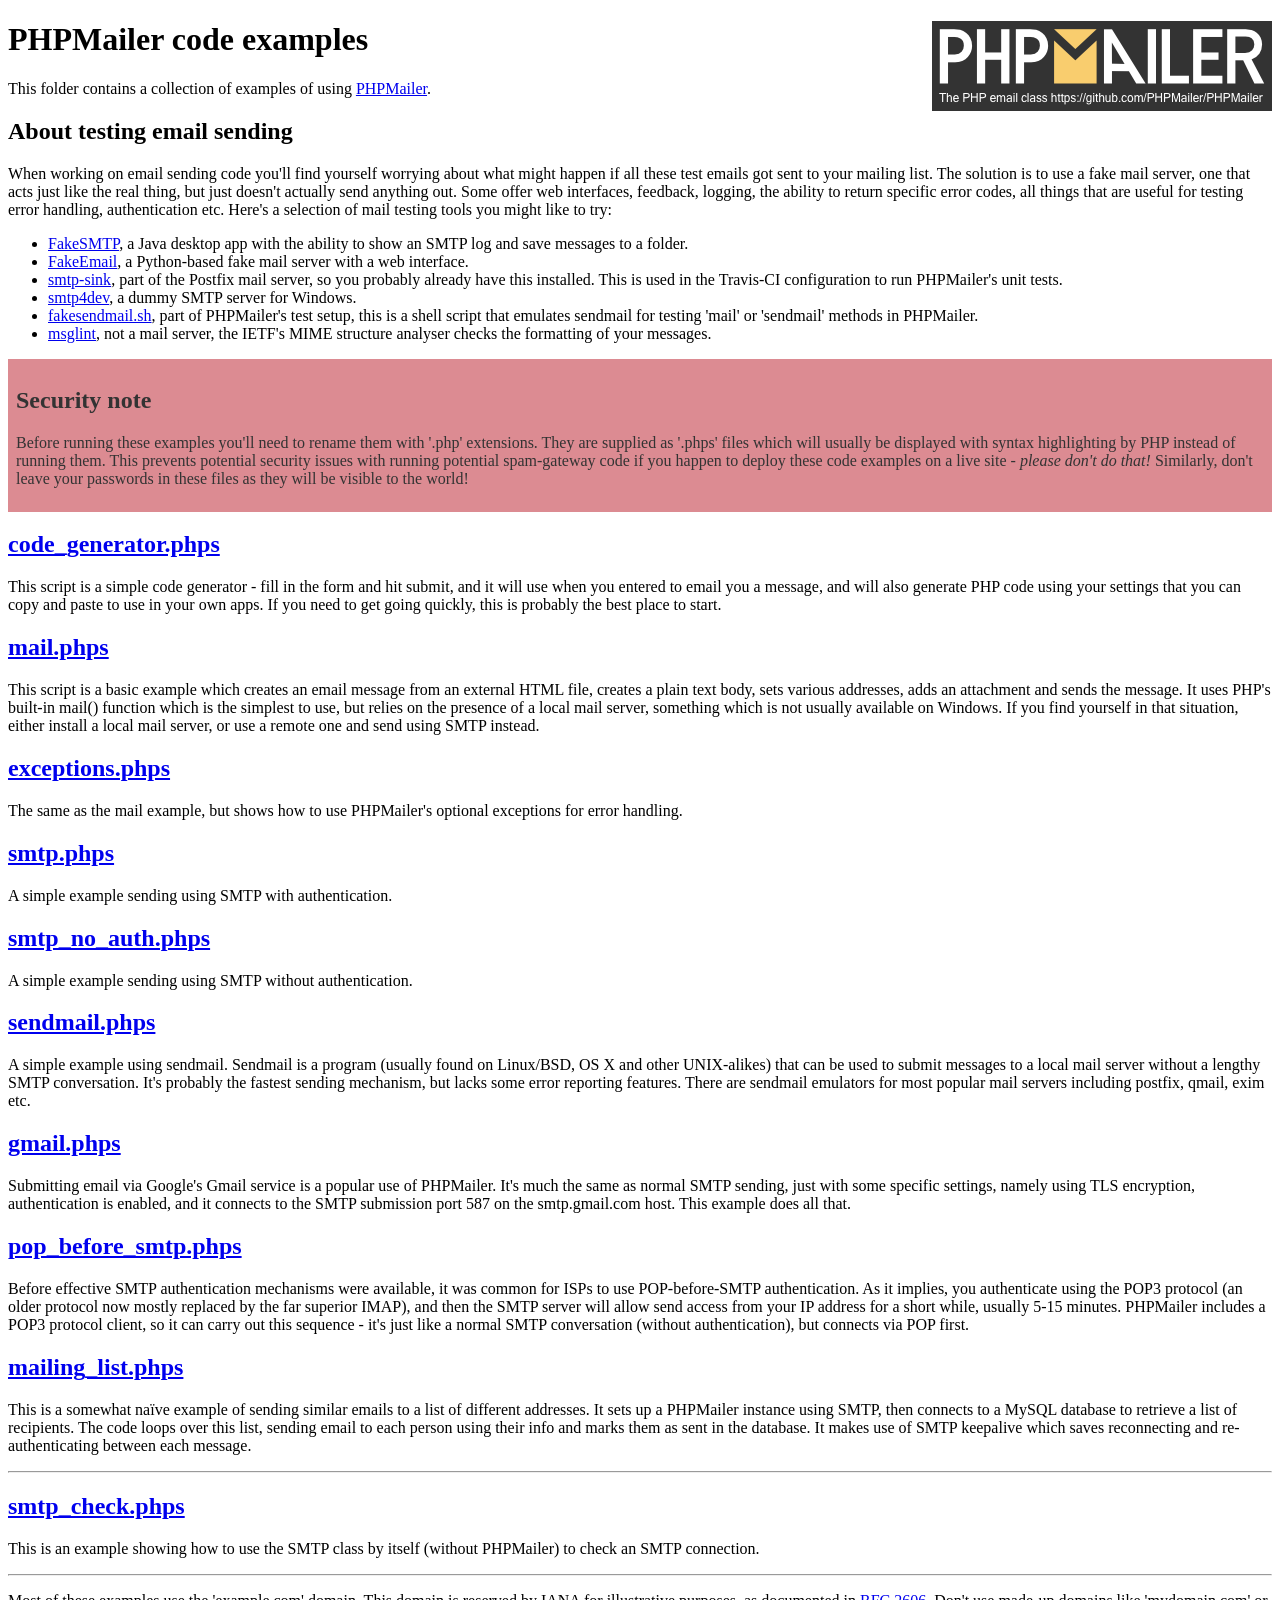
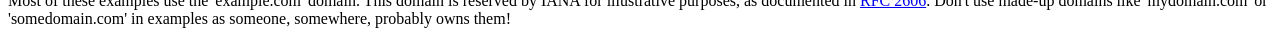
<file: dashboard/mailer/examples/index.html>
<!DOCTYPE html>
<html>
<head>
	<meta charset="UTF-8">
	<title>PHPMailer Examples</title>
</head>
<body>
<h1>PHPMailer code examples<a href="https://github.com/PHPMailer/PHPMailer"><img src="images/phpmailer.png" style="float:right; border:0;" alt="PHPMailer logo"></a></h1>
<p>This folder contains a collection of examples of using <a href="https://github.com/PHPMailer/PHPMailer">PHPMailer</a>.</p>
<h2>About testing email sending</h2>
<p>When working on email sending code you'll find yourself worrying about what might happen if all these test emails got sent to your mailing list. The solution is to use a fake mail server, one that acts just like the real thing, but just doesn't actually send anything out. Some offer web interfaces, feedback, logging, the ability to return specific error codes, all things that are useful for testing error handling, authentication etc. Here's a selection of mail testing tools you might like to try:</p>
<ul>
  <li><a href="https://github.com/Nilhcem/FakeSMTP">FakeSMTP</a>, a Java desktop app with the ability to show an SMTP log and save messages to a folder. </li>
  <li><a href="https://github.com/isotoma/FakeEmail">FakeEmail</a>, a Python-based fake mail server with a web interface.</li>
  <li><a href="http://www.postfix.org/smtp-sink.1.html">smtp-sink</a>, part of the Postfix mail server, so you probably already have this installed. This is used in the Travis-CI configuration to run PHPMailer's unit tests.</li>
  <li><a href="http://smtp4dev.codeplex.com">smtp4dev</a>, a dummy SMTP server for Windows.</li>
  <li><a href="https://github.com/PHPMailer/PHPMailer/blob/master/test/fakesendmail.sh">fakesendmail.sh</a>, part of PHPMailer's test setup, this is a shell script that emulates sendmail for testing 'mail' or 'sendmail' methods in PHPMailer.</li>
  <li><a href="http://tools.ietf.org/tools/msglint/">msglint</a>, not a mail server, the IETF's MIME structure analyser checks the formatting of your messages.</li>
</ul>
<div style="padding: 8px; color: #333333; background-color: #dc8b92">
<h2>Security note</h2>
<p>Before running these examples you'll need to rename them with '.php' extensions. They are supplied as '.phps' files which will usually be displayed with syntax highlighting by PHP instead of running them. This prevents potential security issues with running potential spam-gateway code if you happen to deploy these code examples on a live site - <em>please don't do that!</em> Similarly, don't leave your passwords in these files as they will be visible to the world!</p>
</div>
<h2><a href="code_generator.phps">code_generator.phps</a></h2>
<p>This script is a simple code generator - fill in the form and hit submit, and it will use when you entered to email you a message, and will also generate PHP code using your settings that you can copy and paste to use in your own apps. If you need to get going quickly, this is probably the best place to start.</p>
<h2><a href="mail.phps">mail.phps</a></h2>
<p>This script is a basic example which creates an email message from an external HTML file, creates a plain text body, sets various addresses, adds an attachment and sends the message. It uses PHP's built-in mail() function which is the simplest to use, but relies on the presence of a local mail server, something which is not usually available on Windows. If you find yourself in that situation, either install a local mail server, or use a remote one and send using SMTP instead.</p>
<h2><a href="exceptions.phps">exceptions.phps</a></h2>
<p>The same as the mail example, but shows how to use PHPMailer's optional exceptions for error handling.</p>
<h2><a href="smtp.phps">smtp.phps</a></h2>
<p>A simple example sending using SMTP with authentication.</p>
<h2><a href="smtp_no_auth.phps">smtp_no_auth.phps</a></h2>
<p>A simple example sending using SMTP without authentication.</p>
<h2><a href="sendmail.phps">sendmail.phps</a></h2>
<p>A simple example using sendmail. Sendmail is a program (usually found on Linux/BSD, OS X and other UNIX-alikes) that can be used to submit messages to a local mail server without a lengthy SMTP conversation. It's probably the fastest sending mechanism, but lacks some error reporting features. There are sendmail emulators for most popular mail servers including postfix, qmail, exim etc.</p>
<h2><a href="gmail.phps">gmail.phps</a></h2>
<p>Submitting email via Google's Gmail service is a popular use of PHPMailer. It's much the same as normal SMTP sending, just with some specific settings, namely using TLS encryption, authentication is enabled, and it connects to the SMTP submission port 587 on the smtp.gmail.com host. This example does all that.</p>
<h2><a href="pop_before_smtp.phps">pop_before_smtp.phps</a></h2>
<p>Before effective SMTP authentication mechanisms were available, it was common for ISPs to use POP-before-SMTP authentication. As it implies, you authenticate using the POP3 protocol (an older protocol now mostly replaced by the far superior IMAP), and then the SMTP server will allow send access from your IP address for a short while, usually 5-15 minutes. PHPMailer includes a POP3 protocol client, so it can carry out this sequence - it's just like a normal SMTP conversation (without authentication), but connects via POP first.</p>
<h2><a href="mailing_list.phps">mailing_list.phps</a></h2>
<p>This is a somewhat naïve example of sending similar emails to a list of different addresses. It sets up a PHPMailer instance using SMTP, then connects to a MySQL database to retrieve a list of recipients. The code loops over this list, sending email to each person using their info and marks them as sent in the database. It makes use of SMTP keepalive which saves reconnecting and re-authenticating between each message.</p>
<hr>
<h2><a href="smtp_check.phps">smtp_check.phps</a></h2>
<p>This is an example showing how to use the SMTP class by itself (without PHPMailer) to check an SMTP connection.</p>
<hr>
<p>Most of these examples use the 'example.com' domain. This domain is reserved by IANA for illustrative purposes, as documented in <a href="http://tools.ietf.org/html/rfc2606">RFC 2606</a>. Don't use made-up domains like 'mydomain.com' or 'somedomain.com' in examples as someone, somewhere, probably owns them!</p>
</body>
</html>
</file>
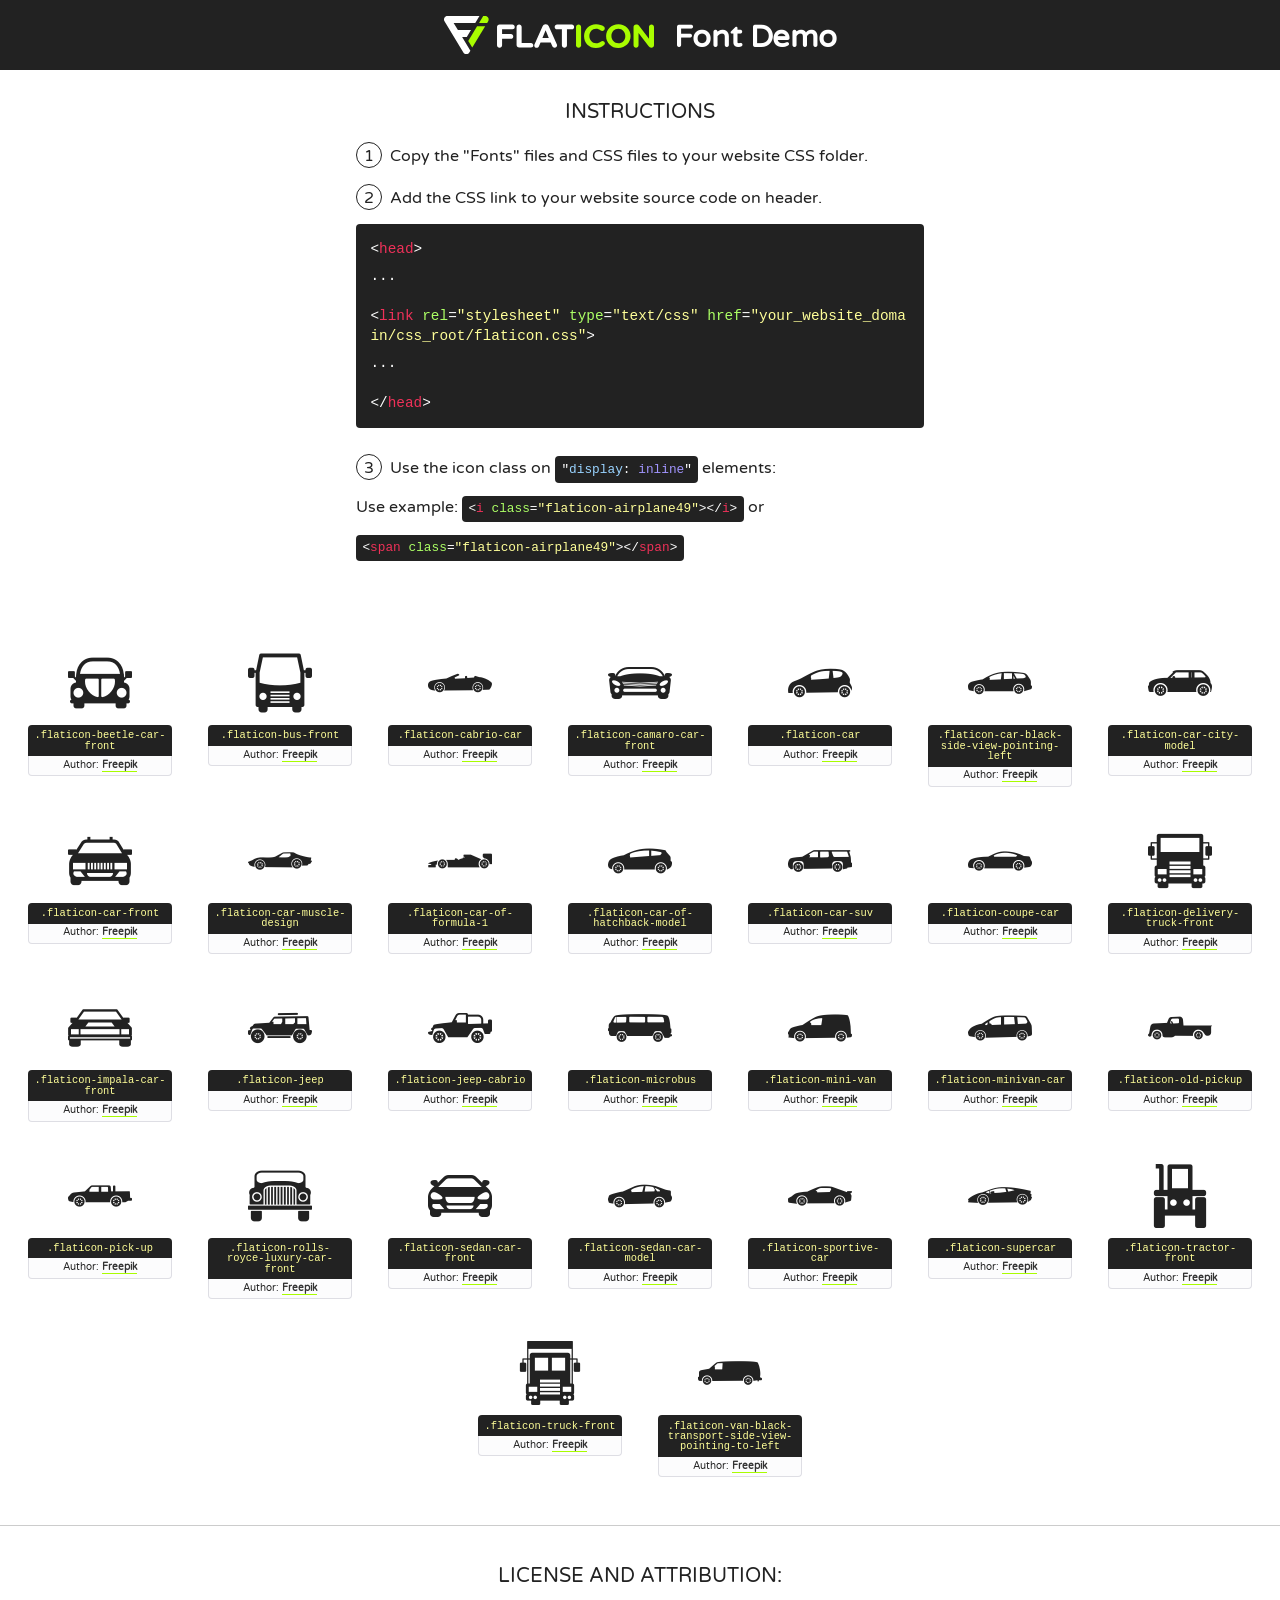
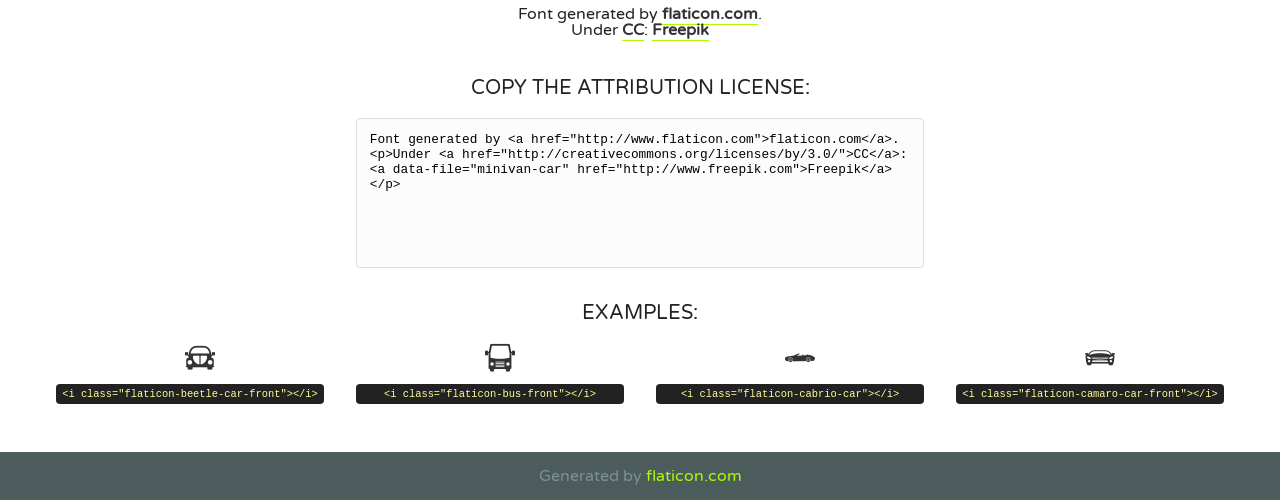
<file: assets/catcars/font/flaticon.html>
<!DOCTYPE html>
<!--
  Flaticon icon font: Flaticon
  Creation date: 22/06/2016 15:07
-->
<html>
<!DOCTYPE html>
<html>

<head>
    <title>Flaticon WebFont</title>
    <link href="http://fonts.googleapis.com/css?family=Varela+Round" rel="stylesheet" type="text/css" />
    <link rel="stylesheet" type="text/css" href="flaticon.css">
    <meta charset="UTF-8">
    <style>
    html, body, div, span, applet, object, iframe,
    h1, h2, h3, h4, h5, h6, p, blockquote, pre,
    a, abbr, acronym, address, big, cite, code,
    del, dfn, em, img, ins, kbd, q, s, samp,
    small, strike, strong, sub, sup, tt, var,
    b, u, i, center,
    dl, dt, dd, ol, ul, li,
    fieldset, form, label, legend,
    table, caption, tbody, tfoot, thead, tr, th, td,
    article, aside, canvas, details, embed, 
    figure, figcaption, footer, header, hgroup, 
    menu, nav, output, ruby, section, summary,
    time, mark, audio, video {
        margin: 0;
        padding: 0;
        border: 0;
        font-size: 100%;
        font: inherit;
        vertical-align: baseline;
    }
    /* HTML5 display-role reset for older browsers */
    article, aside, details, figcaption, figure, 
    footer, header, hgroup, menu, nav, section {
        display: block;
    }
    body {
        line-height: 1;
    }
    ol, ul {
        list-style: none;
    }
    blockquote, q {
        quotes: none;
    }
    blockquote:before, blockquote:after,
    q:before, q:after {
        content: '';
        content: none;
    }
    table {
        border-collapse: collapse;
        border-spacing: 0;
    }
    body {
        font-family: 'Varela Round', Helvetica, Arial, sans-serif;
        font-size: 16px;
        color: #222;
    }
    a {
        color: #333;
        border-bottom: 1px solid #a9fd00;
        font-weight: bold;
        text-decoration: none;
    }
    * {
        -moz-box-sizing: border-box;
        -webkit-box-sizing: border-box;
        box-sizing: border-box;
        margin: 0;
        padding: 0;
    }
    [class^="flaticon-"]:before, [class*=" flaticon-"]:before, [class^="flaticon-"]:after, [class*=" flaticon-"]:after {
        font-family: Flaticon;
        font-size: 30px;
        font-style: normal;
        margin-left: 20px;
        color: #333;
    }
    .wrapper {
        max-width: 600px;
        margin: auto;
        padding: 0 1em;
    }
    .title {
        font-size: 1.25em;
        text-align: center;
        margin-bottom: 1em;
        text-transform: uppercase;
    }
    header {
        text-align: center;
        background-color: #222;
        color: #fff;
        padding: 1em;
    }
    header .logo {
        width: 210px;
        height: 38px;
        display: inline-block;
        vertical-align: middle;
        margin-right: 1em;
        border: none;
    }
    header strong {
        font-size: 1.95em;
        font-weight: bold;
        vertical-align: middle;
        margin-top: 5px;
        display: inline-block;
    }
    .demo {
        margin: 2em auto;
        line-height: 1.25em;
    }
    .demo ul li {
        margin-bottom: 1em;
    }
    .demo ul li .num {
        color: #222;
        border-radius: 20px;
        display: inline-block;
        width: 26px;
        padding: 3px;
        height: 26px;
        text-align: center;
        margin-right: 0.5em;
        border: 1px solid #222;
    }
    .demo ul li code {
        background-color: #222;
        border-radius: 4px;
        padding: 0.25em 0.5em;
        display: inline-block;
        color: #fff;
        font-family: Consolas,Monaco,Lucida Console,Liberation Mono,DejaVu Sans Mono,Bitstream Vera Sans Mono,Courier New, monospace;
        font-weight: lighter;
        margin-top: 1em;
        font-size: 0.8em;
        word-break: break-all;
    }
    .demo ul li code.big {
        padding: 1em;
        font-size: 0.9em;
    }
    .demo ul li code .red {
        color: #EF3159;
    }
    .demo ul li code .green {
        color: #ACFF65;
    }
    .demo ul li code .yellow {
        color: #FFFF99;
    }
    .demo ul li code .blue {
        color: #99D3FF;
    }
    .demo ul li code .purple {
        color: #A295FF;
    }
    .demo ul li code .dots {
        margin-top: 0.5em;
        display: block;
    }
    #glyphs {
        border-bottom: 1px solid #ccc;
        padding: 2em 0;
        text-align: center;
    }
    .glyph {
        display: inline-block;
        width: 9em;
        margin: 1em;
        text-align: center;
        vertical-align: top;
        background: #FFF;
    }
    .glyph .glyph-icon {
        padding: 10px;
        display: block;
        font-family:"Flaticon";
        font-size: 64px;
        line-height: 1;
    }
    .glyph .glyph-icon:before {
        font-size: 64px;
        color: #222;
        margin-left: 0;
    }
    .class-name {
        font-size: 0.65em;
        background-color: #222;
        color: #fff;
        border-radius: 4px 4px 0 0;
        padding: 0.5em;
        color: #FFFF99;
        font-family: Consolas,Monaco,Lucida Console,Liberation Mono,DejaVu Sans Mono,Bitstream Vera Sans Mono,Courier New, monospace;
    }
    .author-name {
        font-size: 0.6em;
        background-color: #fcfcfd;
        border: 1px solid #DEDEE4;
        border-top: 0;
        border-radius: 0 0 4px 4px;
        padding: 0.5em;
    }
    .class-name:last-child {
        font-size: 10px;
        color:#888;
    }
    .class-name:last-child a {
        font-size: 10px;
        color:#555;
    }
    .class-name:last-child a:hover {
        color:#a9fd00;
    }
    .glyph > input {
        display: block;
        width: 100px;
        margin: 5px auto;
        text-align: center;
        font-size: 12px;
        cursor: text;
    }
    .glyph > input.icon-input {
        font-family:"Flaticon";
        font-size: 16px;
        margin-bottom: 10px;
    }
    .attribution .title {
        margin-top: 2em;
    }
    .attribution textarea {
        background-color: #fcfcfd;
        padding: 1em;
        border: none;
        box-shadow: none;
        border: 1px solid #DEDEE4;
        border-radius: 4px;
        resize: none;
        width: 100%;
        height: 150px;
        font-size: 0.8em;
        font-family: Consolas,Monaco,Lucida Console,Liberation Mono,DejaVu Sans Mono,Bitstream Vera Sans Mono,Courier New, monospace;
        -webkit-appearance: none;
    }
    .iconsuse {
        margin: 2em auto;
        text-align: center;
        max-width: 1200px;
    }
    .iconsuse:after {
        content: '';
        display: table;
        clear: both;
    }
    .iconsuse .image {
        float: left;
        width: 25%;
        padding: 0 1em;
    }
    .iconsuse .image p {
        margin-bottom: 1em;
    }
    .iconsuse .image span {
        display: block;
        font-size: 0.65em;
        background-color: #222;
        color: #fff;
        border-radius: 4px;
        padding: 0.5em;
        color: #FFFF99;
        margin-top: 1em;
        font-family: Consolas,Monaco,Lucida Console,Liberation Mono,DejaVu Sans Mono,Bitstream Vera Sans Mono,Courier New, monospace;
    }
    #footer {
        text-align: center;
        background-color: #4C5B5C;
        color: #7c9192;
        padding: 1em;
    }
    #footer a {
        border: none;
        color: #a9fd00;
        font-weight: normal;
    }
    @media (max-width: 960px) {
        .iconsuse .image {
            width: 50%;
        }
    }
    @media (max-width: 560px) {
        .iconsuse .image {
            width: 100%;
        }
    }
    </style>
</head>

<body class="characters-off">

    <header>
        <a href="http://www.flaticon.com" target="_blank" class="logo">
            <svg version="1.1" xmlns="http://www.w3.org/2000/svg" xmlns:xlink="http://www.w3.org/1999/xlink" xmlns:a="http://ns.adobe.com/AdobeSVGViewerExtensions/3.0/" viewBox="0 0 560.875 102.036" enable-background="new 0 0 560.875 102.036" xml:space="preserve">
                <defs>
                </defs>
                <g>
                    <g class="letters">
                        <path fill="#ffffff" d="M141.596,29.675c0-3.777,2.985-6.767,6.764-6.767h34.438c3.426,0,6.15,2.728,6.15,6.15
                        c0,3.43-2.724,6.149-6.15,6.149h-27.674v13.091h23.719c3.429,0,6.151,2.724,6.151,6.15c0,3.43-2.723,6.149-6.151,6.149h-23.719
                        v17.574c0,3.773-2.986,6.761-6.764,6.761c-3.779,0-6.764-2.989-6.764-6.761V29.675z"></path>
                        <path fill="#ffffff" d="M193.844,29.149c0-3.781,2.985-6.767,6.764-6.767c3.776,0,6.763,2.985,6.763,6.767v42.957h25.039
                        c3.426,0,6.149,2.726,6.149,6.153c0,3.425-2.723,6.15-6.149,6.15h-31.802c-3.779,0-6.764-2.986-6.764-6.768V29.149z"></path>
                        <path fill="#ffffff" d="M241.891,75.71l21.438-48.407c1.492-3.341,4.215-5.357,7.906-5.357h0.792
                        c3.686,0,6.323,2.017,7.815,5.357l21.439,48.407c0.436,0.967,0.701,1.845,0.701,2.723c0,3.602-2.809,6.501-6.414,6.501
                        c-3.161,0-5.269-1.845-6.499-4.655l-4.132-9.661h-27.059l-4.301,10.102c-1.144,2.631-3.426,4.214-6.237,4.214
                        c-3.517,0-6.24-2.81-6.24-6.325C241.1,77.64,241.451,76.677,241.891,75.71z M279.932,58.666l-8.521-20.297l-8.526,20.297H279.932
                        z"></path>
                        <path fill="#ffffff" d="M314.864,35.387H301.86c-3.429,0-6.239-2.813-6.239-6.238c0-3.429,2.811-6.24,6.239-6.24h39.533
                        c3.426,0,6.237,2.811,6.237,6.24c0,3.425-2.811,6.238-6.237,6.238h-13.001v42.785c0,3.773-2.99,6.761-6.764,6.761
                        c-3.779,0-6.764-2.989-6.764-6.761V35.387z"></path>
                        <path fill="#A9FD00" d="M352.615,29.149c0-3.781,2.985-6.767,6.767-6.767c3.774,0,6.761,2.985,6.761,6.767v49.024
                        c0,3.773-2.987,6.761-6.761,6.761c-3.781,0-6.767-2.989-6.767-6.761V29.149z"></path>
                        <path fill="#A9FD00" d="M374.132,53.836v-0.179c0-17.481,13.178-31.801,32.065-31.801c9.22,0,15.459,2.458,20.557,6.238
                        c1.402,1.054,2.637,2.985,2.637,5.357c0,3.692-2.985,6.59-6.681,6.59c-1.845,0-3.071-0.702-4.044-1.319
                        c-3.776-2.813-7.729-4.393-12.562-4.393c-10.364,0-17.831,8.611-17.831,19.154v0.173c0,10.542,7.291,19.329,17.831,19.329
                        c5.715,0,9.492-1.756,13.359-4.834c1.049-0.874,2.458-1.491,4.039-1.491c3.429,0,6.325,2.813,6.325,6.236
                        c0,2.106-1.056,3.78-2.282,4.834c-5.539,4.834-12.036,7.733-21.878,7.733C387.572,85.464,374.132,71.493,374.132,53.836z"></path>
                        <path fill="#A9FD00" d="M433.009,53.836v-0.179c0-17.481,13.79-31.801,32.766-31.801c18.981,0,32.592,14.143,32.592,31.628v0.173
                        c0,17.483-13.785,31.807-32.769,31.807C446.625,85.464,433.009,71.32,433.009,53.836z M484.224,53.836v-0.179
                        c0-10.539-7.725-19.326-18.626-19.326c-10.893,0-18.449,8.611-18.449,19.154v0.173c0,10.542,7.73,19.329,18.626,19.329
                        C476.676,72.986,484.224,64.378,484.224,53.836z"></path>
                        <path fill="#A9FD00" d="M506.233,29.321c0-3.774,2.99-6.763,6.767-6.763h1.401c3.252,0,5.183,1.583,7.029,3.953l26.093,34.265
                        V29.059c0-3.692,2.99-6.677,6.681-6.677c3.683,0,6.671,2.985,6.671,6.677v48.934c0,3.78-2.987,6.765-6.764,6.765h-0.436
                        c-3.257,0-5.188-1.581-7.034-3.953l-27.056-35.492v32.944c0,3.687-2.985,6.676-6.678,6.676c-3.683,0-6.673-2.989-6.673-6.676
                        V29.321z"></path>
                    </g>
                    <g class="insignia">
                        <path fill="#ffffff" d="M48.372,56.137h12.517l11.156-18.537H37.186L25.688,18.539h57.825L94.668,0H9.271
                        C5.925,0,2.842,1.801,1.198,4.716c-1.644,2.907-1.593,6.482,0.134,9.343l50.38,83.501c1.678,2.781,4.689,4.476,7.938,4.476
                        c3.246,0,6.257-1.695,7.935-4.476l2.898-4.804L48.372,56.137z"></path>
                        <g class="i">
                            <path fill="#A9FD00" d="M93.575,18.539h0.031v0.004l21.652,0.004l2.705-4.488c1.727-2.861,1.778-6.436,0.133-9.343
                            C116.454,1.801,113.371,0,110.026,0h-5.294L93.575,18.539z"></path>
                            <polygon fill="#A9FD00" points="88.291,27.356 64.725,66.486 75.519,84.404 109.942,27.356"></polygon>
                        </g>
                    </g>
                </g>
            </svg>
        </a>
        <strong>Font Demo</strong>
    </header>


    <section class="demo wrapper">

        <p class="title">Instructions</p>

        <ul>
            <li>
                <span class="num">1</span>Copy the "Fonts" files and CSS files to your website CSS folder.
            </li>
            <li>
                <span class="num">2</span>Add the CSS link to your website source code on header.
                <code class="big">
                    &lt;<span class="red">head</span>&gt;
                    <br/><span class="dots">...</span>
                    <br/>&lt;<span class="red">link</span> <span class="green">rel</span>=<span class="yellow">"stylesheet"</span> <span class="green">type</span>=<span class="yellow">"text/css"</span> <span class="green">href</span>=<span class="yellow">"your_website_domain/css_root/flaticon.css"</span>&gt;
                    <br/><span class="dots">...</span>
                    <br/>&lt;/<span class="red">head</span>&gt;
                </code>
            </li>

            <li>
                <p>
                    <span class="num">3</span>Use the icon class on <code>"<span class="blue">display</span>:<span class="purple"> inline</span>"</code> elements:
                    <br />
                    Use example: <code>&lt;<span class="red">i</span> <span class="green">class</span>=<span class="yellow">&quot;flaticon-airplane49&quot;</span>&gt;&lt;/<span class="red">i</span>&gt;</code> or <code>&lt;<span class="red">span</span> <span class="green">class</span>=<span class="yellow">&quot;flaticon-airplane49&quot;</span>&gt;&lt;/<span class="red">span</span>&gt;</code>
            </li>
        </ul>

    </section>




   <section id="glyphs">          
    
      
        <div class="glyph"><div class="glyph-icon flaticon-beetle-car-front"></div>
            <div class="class-name">.flaticon-beetle-car-front</div>
            <div class="author-name">Author: <a data-file="beetle-car-front" href="http://www.freepik.com">Freepik</a> </div> 
        </div>        
        
        <div class="glyph"><div class="glyph-icon flaticon-bus-front"></div>
            <div class="class-name">.flaticon-bus-front</div>
            <div class="author-name">Author: <a data-file="bus-front" href="http://www.freepik.com">Freepik</a> </div> 
        </div>        
        
        <div class="glyph"><div class="glyph-icon flaticon-cabrio-car"></div>
            <div class="class-name">.flaticon-cabrio-car</div>
            <div class="author-name">Author: <a data-file="cabrio-car" href="http://www.freepik.com">Freepik</a> </div> 
        </div>        
        
        <div class="glyph"><div class="glyph-icon flaticon-camaro-car-front"></div>
            <div class="class-name">.flaticon-camaro-car-front</div>
            <div class="author-name">Author: <a data-file="camaro-car-front" href="http://www.freepik.com">Freepik</a> </div> 
        </div>        
        
        <div class="glyph"><div class="glyph-icon flaticon-car"></div>
            <div class="class-name">.flaticon-car</div>
            <div class="author-name">Author: <a data-file="car" href="http://www.freepik.com">Freepik</a> </div> 
        </div>        
        
        <div class="glyph"><div class="glyph-icon flaticon-car-black-side-view-pointing-left"></div>
            <div class="class-name">.flaticon-car-black-side-view-pointing-left</div>
            <div class="author-name">Author: <a data-file="car-black-side-view-pointing-left" href="http://www.freepik.com">Freepik</a> </div> 
        </div>        
        
        <div class="glyph"><div class="glyph-icon flaticon-car-city-model"></div>
            <div class="class-name">.flaticon-car-city-model</div>
            <div class="author-name">Author: <a data-file="car-city-model" href="http://www.freepik.com">Freepik</a> </div> 
        </div>        
        
        <div class="glyph"><div class="glyph-icon flaticon-car-front"></div>
            <div class="class-name">.flaticon-car-front</div>
            <div class="author-name">Author: <a data-file="car-front" href="http://www.freepik.com">Freepik</a> </div> 
        </div>        
        
        <div class="glyph"><div class="glyph-icon flaticon-car-muscle-design"></div>
            <div class="class-name">.flaticon-car-muscle-design</div>
            <div class="author-name">Author: <a data-file="car-muscle-design" href="http://www.freepik.com">Freepik</a> </div> 
        </div>        
        
        <div class="glyph"><div class="glyph-icon flaticon-car-of-formula-1"></div>
            <div class="class-name">.flaticon-car-of-formula-1</div>
            <div class="author-name">Author: <a data-file="car-of-formula-1" href="http://www.freepik.com">Freepik</a> </div> 
        </div>        
        
        <div class="glyph"><div class="glyph-icon flaticon-car-of-hatchback-model"></div>
            <div class="class-name">.flaticon-car-of-hatchback-model</div>
            <div class="author-name">Author: <a data-file="car-of-hatchback-model" href="http://www.freepik.com">Freepik</a> </div> 
        </div>        
        
        <div class="glyph"><div class="glyph-icon flaticon-car-suv"></div>
            <div class="class-name">.flaticon-car-suv</div>
            <div class="author-name">Author: <a data-file="car-suv" href="http://www.freepik.com">Freepik</a> </div> 
        </div>        
        
        <div class="glyph"><div class="glyph-icon flaticon-coupe-car"></div>
            <div class="class-name">.flaticon-coupe-car</div>
            <div class="author-name">Author: <a data-file="coupe-car" href="http://www.freepik.com">Freepik</a> </div> 
        </div>        
        
        <div class="glyph"><div class="glyph-icon flaticon-delivery-truck-front"></div>
            <div class="class-name">.flaticon-delivery-truck-front</div>
            <div class="author-name">Author: <a data-file="delivery-truck-front" href="http://www.freepik.com">Freepik</a> </div> 
        </div>        
        
        <div class="glyph"><div class="glyph-icon flaticon-impala-car-front"></div>
            <div class="class-name">.flaticon-impala-car-front</div>
            <div class="author-name">Author: <a data-file="impala-car-front" href="http://www.freepik.com">Freepik</a> </div> 
        </div>        
        
        <div class="glyph"><div class="glyph-icon flaticon-jeep"></div>
            <div class="class-name">.flaticon-jeep</div>
            <div class="author-name">Author: <a data-file="jeep" href="http://www.freepik.com">Freepik</a> </div> 
        </div>        
        
        <div class="glyph"><div class="glyph-icon flaticon-jeep-cabrio"></div>
            <div class="class-name">.flaticon-jeep-cabrio</div>
            <div class="author-name">Author: <a data-file="jeep-cabrio" href="http://www.freepik.com">Freepik</a> </div> 
        </div>        
        
        <div class="glyph"><div class="glyph-icon flaticon-microbus"></div>
            <div class="class-name">.flaticon-microbus</div>
            <div class="author-name">Author: <a data-file="microbus" href="http://www.freepik.com">Freepik</a> </div> 
        </div>        
        
        <div class="glyph"><div class="glyph-icon flaticon-mini-van"></div>
            <div class="class-name">.flaticon-mini-van</div>
            <div class="author-name">Author: <a data-file="mini-van" href="http://www.freepik.com">Freepik</a> </div> 
        </div>        
        
        <div class="glyph"><div class="glyph-icon flaticon-minivan-car"></div>
            <div class="class-name">.flaticon-minivan-car</div>
            <div class="author-name">Author: <a data-file="minivan-car" href="http://www.freepik.com">Freepik</a> </div> 
        </div>        
        
        <div class="glyph"><div class="glyph-icon flaticon-old-pickup"></div>
            <div class="class-name">.flaticon-old-pickup</div>
            <div class="author-name">Author: <a data-file="old-pickup" href="http://www.freepik.com">Freepik</a> </div> 
        </div>        
        
        <div class="glyph"><div class="glyph-icon flaticon-pick-up"></div>
            <div class="class-name">.flaticon-pick-up</div>
            <div class="author-name">Author: <a data-file="pick-up" href="http://www.freepik.com">Freepik</a> </div> 
        </div>        
        
        <div class="glyph"><div class="glyph-icon flaticon-rolls-royce-luxury-car-front"></div>
            <div class="class-name">.flaticon-rolls-royce-luxury-car-front</div>
            <div class="author-name">Author: <a data-file="rolls-royce-luxury-car-front" href="http://www.freepik.com">Freepik</a> </div> 
        </div>        
        
        <div class="glyph"><div class="glyph-icon flaticon-sedan-car-front"></div>
            <div class="class-name">.flaticon-sedan-car-front</div>
            <div class="author-name">Author: <a data-file="sedan-car-front" href="http://www.freepik.com">Freepik</a> </div> 
        </div>        
        
        <div class="glyph"><div class="glyph-icon flaticon-sedan-car-model"></div>
            <div class="class-name">.flaticon-sedan-car-model</div>
            <div class="author-name">Author: <a data-file="sedan-car-model" href="http://www.freepik.com">Freepik</a> </div> 
        </div>        
        
        <div class="glyph"><div class="glyph-icon flaticon-sportive-car"></div>
            <div class="class-name">.flaticon-sportive-car</div>
            <div class="author-name">Author: <a data-file="sportive-car" href="http://www.freepik.com">Freepik</a> </div> 
        </div>        
        
        <div class="glyph"><div class="glyph-icon flaticon-supercar"></div>
            <div class="class-name">.flaticon-supercar</div>
            <div class="author-name">Author: <a data-file="supercar" href="http://www.freepik.com">Freepik</a> </div> 
        </div>        
        
        <div class="glyph"><div class="glyph-icon flaticon-tractor-front"></div>
            <div class="class-name">.flaticon-tractor-front</div>
            <div class="author-name">Author: <a data-file="tractor-front" href="http://www.freepik.com">Freepik</a> </div> 
        </div>        
        
        <div class="glyph"><div class="glyph-icon flaticon-truck-front"></div>
            <div class="class-name">.flaticon-truck-front</div>
            <div class="author-name">Author: <a data-file="truck-front" href="http://www.freepik.com">Freepik</a> </div> 
        </div>        
        
        <div class="glyph"><div class="glyph-icon flaticon-van-black-transport-side-view-pointing-to-left"></div>
            <div class="class-name">.flaticon-van-black-transport-side-view-pointing-to-left</div>
            <div class="author-name">Author: <a data-file="van-black-transport-side-view-pointing-to-left" href="http://www.freepik.com">Freepik</a> </div> 
        </div>        
        

    </section>



    <section class="attribution wrapper"   style="text-align:center;">

      <div class="title">License and attribution:</div><div class="attrDiv">Font generated by <a href="http://www.flaticon.com">flaticon.com</a>. <div><p>Under <a href="http://creativecommons.org/licenses/by/3.0/">CC</a>: <a data-file="minivan-car" href="http://www.freepik.com">Freepik</a></p>  </div>
      </div>
      <div class="title">Copy the Attribution License:</div>

    <textarea onclick="this.focus();this.select();">Font generated by &lt;a href=&quot;http://www.flaticon.com&quot;&gt;flaticon.com&lt;/a&gt;. <p>Under <a href="http://creativecommons.org/licenses/by/3.0/">CC</a>: <a data-file="minivan-car" href="http://www.freepik.com">Freepik</a></p>  
     </textarea>

    </section>

    <section class="iconsuse">

          <div class="title">Examples:</div>            
             
            <div class="image">
                <p>
                    <i class="glyph-icon flaticon-beetle-car-front"></i> 
                    <span>&lt;i class=&quot;flaticon-beetle-car-front&quot;&gt;&lt;/i&gt;</span>
                </p>
            </div>
            
            <div class="image">
                <p>
                    <i class="glyph-icon flaticon-bus-front"></i> 
                    <span>&lt;i class=&quot;flaticon-bus-front&quot;&gt;&lt;/i&gt;</span>
                </p>
            </div>
            
            <div class="image">
                <p>
                    <i class="glyph-icon flaticon-cabrio-car"></i> 
                    <span>&lt;i class=&quot;flaticon-cabrio-car&quot;&gt;&lt;/i&gt;</span>
                </p>
            </div>
            
            <div class="image">
                <p>
                    <i class="glyph-icon flaticon-camaro-car-front"></i> 
                    <span>&lt;i class=&quot;flaticon-camaro-car-front&quot;&gt;&lt;/i&gt;</span>
                </p>
            </div>
                       
        </div>
                            
    </section>

<div id="footer">
    <div>Generated by <a href="http://www.flaticon.com">flaticon.com</a>
    </div>
</div>



</body>
</html>
</file>
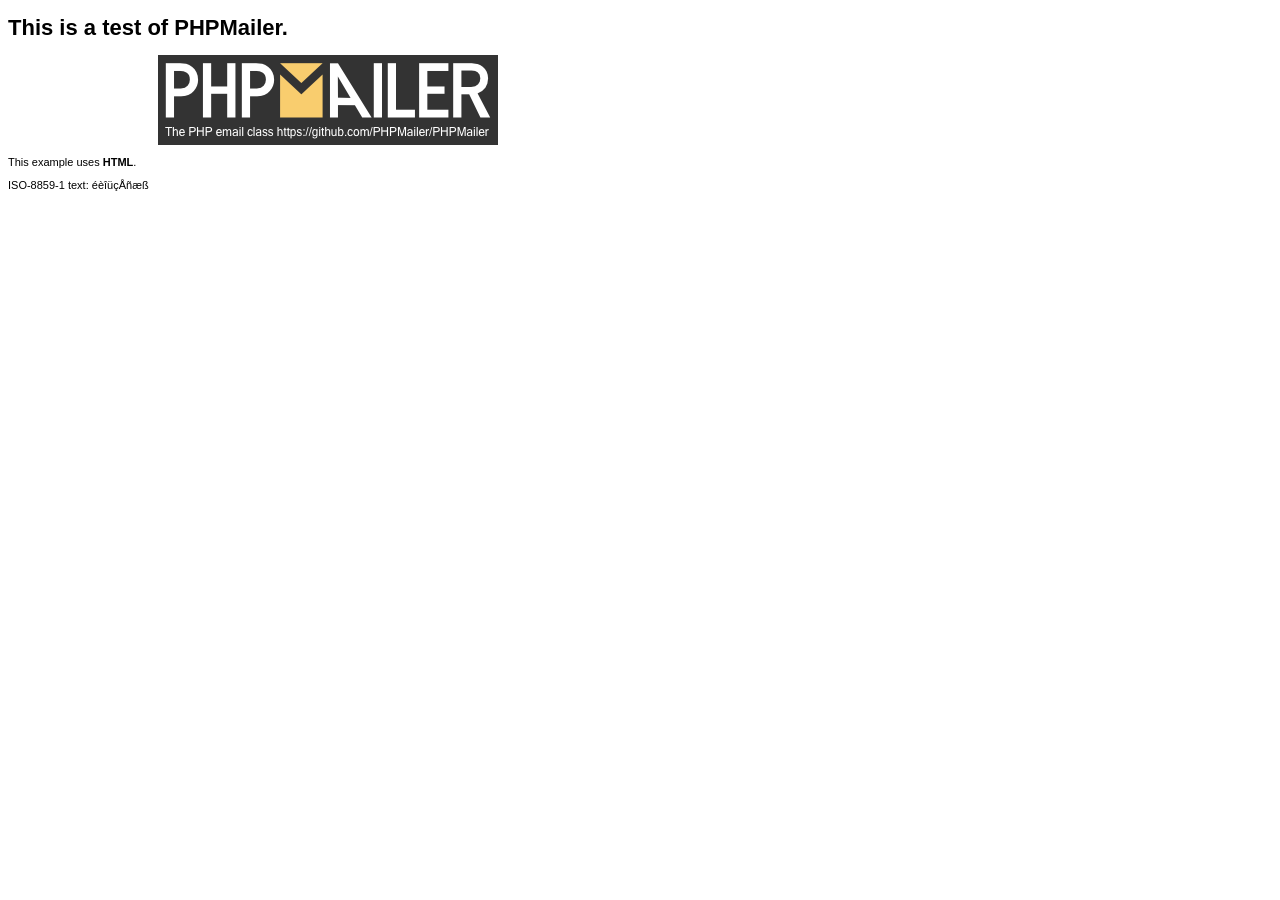
<file: dashboard/mailer/examples/contents.html>
<!DOCTYPE HTML PUBLIC "-//W3C//DTD HTML 4.01 Transitional//EN" "http://www.w3.org/TR/html4/loose.dtd">
<html>
<head>
  <meta http-equiv="Content-Type" content="text/html; charset=iso-8859-1">
  <title>PHPMailer Test</title>
</head>
<body>
<div style="width: 640px; font-family: Arial, Helvetica, sans-serif; font-size: 11px;">
  <h1>This is a test of PHPMailer.</h1>
  <div align="center">
    <a href="https://github.com/PHPMailer/PHPMailer/"><img src="images/phpmailer.png" height="90" width="340" alt="PHPMailer rocks"></a>
  </div>
  <p>This example uses <strong>HTML</strong>.</p>
  <p>ISO-8859-1 text: ���������</p>
</div>
</body>
</html>
</file>
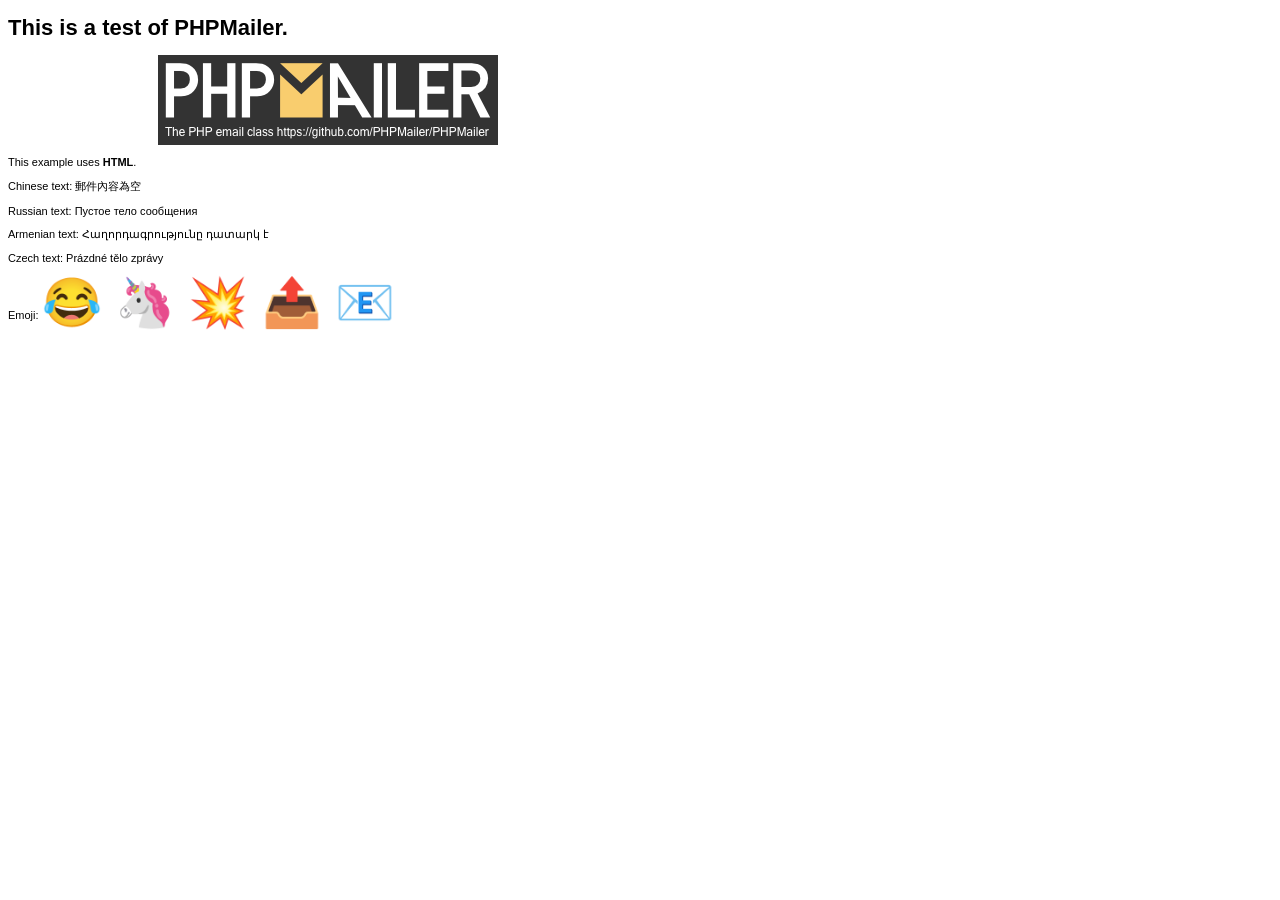
<file: dashboard/mailer/examples/contentsutf8.html>
<!DOCTYPE HTML PUBLIC "-//W3C//DTD HTML 4.01 Transitional//EN" "http://www.w3.org/TR/html4/loose.dtd">
<html>
<head>
  <meta http-equiv="Content-Type" content="text/html; charset=utf-8">
  <title>PHPMailer Test</title>
</head>
<body>
<div style="width: 640px; font-family: Arial, Helvetica, sans-serif; font-size: 11px;">
  <h1>This is a test of PHPMailer.</h1>
  <div align="center">
    <a href="https://github.com/PHPMailer/PHPMailer/"><img src="images/phpmailer.png" height="90" width="340" alt="PHPMailer rocks"></a>
  </div>
  <p>This example uses <strong>HTML</strong>.</p>
  <p>Chinese text: 郵件內容為空</p>
  <p>Russian text: Пустое тело сообщения</p>
  <p>Armenian text: Հաղորդագրությունը դատարկ է</p>
  <p>Czech text: Prázdné tělo zprávy</p>
  <p>Emoji: <span style="font-size: 48px">😂 🦄 💥 📤 📧</span></p>
</div>
</body>
</html>
</file>
<file: assets/catcars/font/flaticon.css>
/*
  	Flaticon icon font: Flaticon
  	Creation date: 22/06/2016 15:07
  	*/

@font-face {
  font-family: "Flaticon";
  src: url("./Flaticon.eot");
  src: url("./Flaticon.eot?#iefix") format("embedded-opentype"),
       url("./Flaticon.woff") format("woff"),
       url("./Flaticon.ttf") format("truetype"),
       url("./Flaticon.svg#Flaticon") format("svg");
  font-weight: normal;
  font-style: normal;
}

@media screen and (-webkit-min-device-pixel-ratio:0) {
  @font-face {
    font-family: "Flaticon";
    src: url("./Flaticon.svg#Flaticon") format("svg");
  }
}

[class^="flaticon-"]:before, [class*=" flaticon-"]:before,
[class^="flaticon-"]:after, [class*=" flaticon-"]:after {   
  font-family: Flaticon;
        font-size: 20px;
font-style: normal;
margin-left: 20px;
}

.flaticon-beetle-car-front:before { content: "\f100"; }
.flaticon-bus-front:before { content: "\f101"; }
.flaticon-cabrio-car:before { content: "\f102"; }
.flaticon-camaro-car-front:before { content: "\f103"; }
.flaticon-car:before { content: "\f104"; }
.flaticon-car-black-side-view-pointing-left:before { content: "\f105"; }
.flaticon-car-city-model:before { content: "\f106"; }
.flaticon-car-front:before { content: "\f107"; }
.flaticon-car-muscle-design:before { content: "\f108"; }
.flaticon-car-of-formula-1:before { content: "\f109"; }
.flaticon-car-of-hatchback-model:before { content: "\f10a"; }
.flaticon-car-suv:before { content: "\f10b"; }
.flaticon-coupe-car:before { content: "\f10c"; }
.flaticon-delivery-truck-front:before { content: "\f10d"; }
.flaticon-impala-car-front:before { content: "\f10e"; }
.flaticon-jeep:before { content: "\f10f"; }
.flaticon-jeep-cabrio:before { content: "\f110"; }
.flaticon-microbus:before { content: "\f111"; }
.flaticon-mini-van:before { content: "\f112"; }
.flaticon-minivan-car:before { content: "\f113"; }
.flaticon-old-pickup:before { content: "\f114"; }
.flaticon-pick-up:before { content: "\f115"; }
.flaticon-rolls-royce-luxury-car-front:before { content: "\f116"; }
.flaticon-sedan-car-front:before { content: "\f117"; }
.flaticon-sedan-car-model:before { content: "\f118"; }
.flaticon-sportive-car:before { content: "\f119"; }
.flaticon-supercar:before { content: "\f11a"; }
.flaticon-tractor-front:before { content: "\f11b"; }
.flaticon-truck-front:before { content: "\f11c"; }
.flaticon-van-black-transport-side-view-pointing-to-left:before { content: "\f11d"; }
</file>
